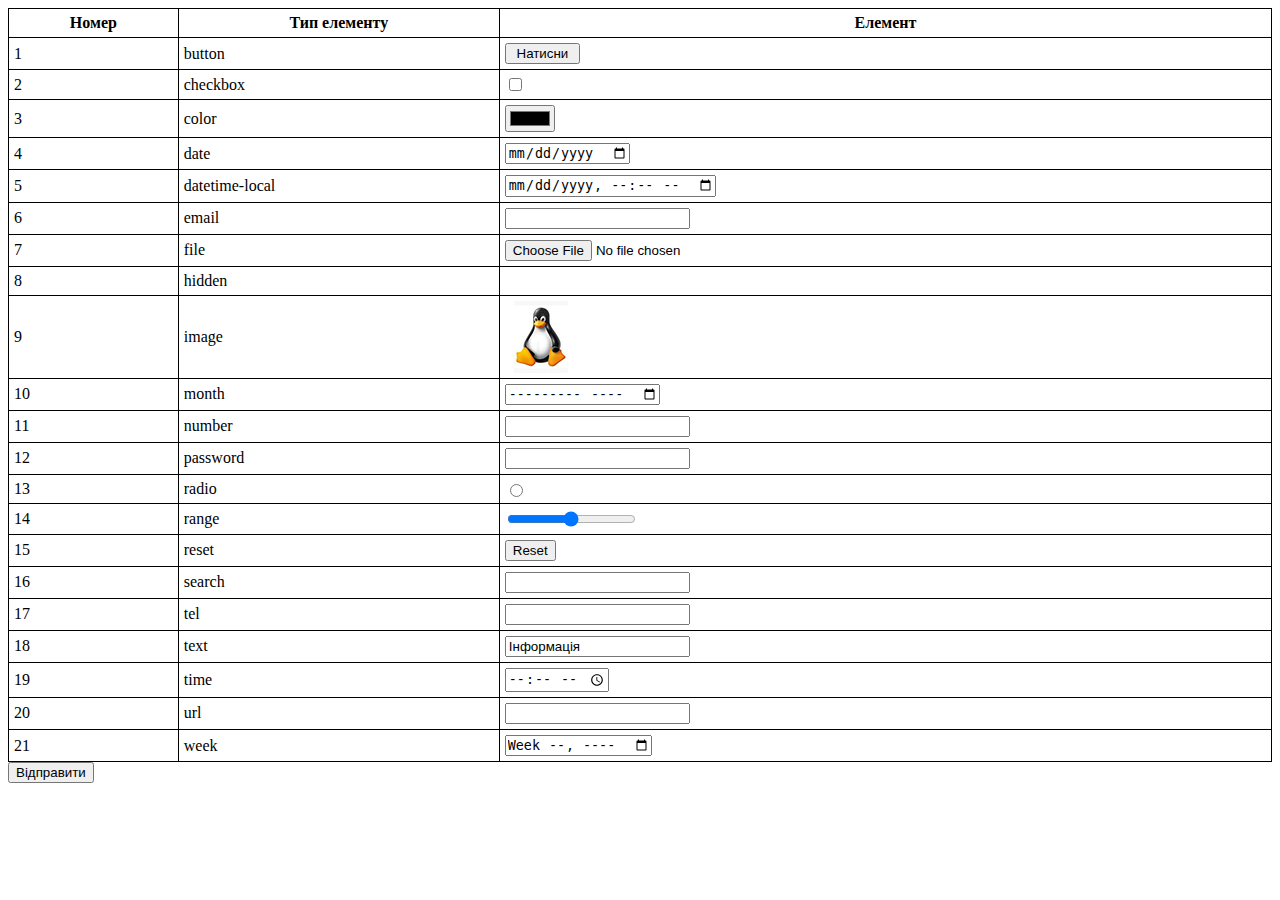
<file: task01/index.html>
</<!DOCTYPE html>
<html lang="en" dir="ltr">
  <head>
    <meta charset="utf-8">
    <title>Завдання "Форми"</title>
    <style>
      table, th, td {
        border: 1px solid black;
        border-collapse: collapse;
        padding: 5px;
    }
    </style>
  </head>
  <body>
    <form class="" action="index.html" method="post">
    <table width=100%>
      <tr>
        <th>Номер</th>
        <th>Тип елементу</th>
        <th>Елемент</th>
      </tr>
      <tr>
        <td>1</td>
        <td>button</td>
        <td><input type="button" name="name1" value=" Натисни "></td>
      </tr>
      <tr>
        <td>2</td>
        <td>checkbox</td>
        <td><input type="checkbox" name="name2" value="1"></td>
      </tr>
      <tr>
        <td>3</td>
        <td>color</td>
        <td><input type="color" name="name3"></td>
      </tr>
      <tr>
        <td>4</td>
        <td>date</td>
        <td><input type="date" name="name4"></td>
      </tr>
      <tr>
        <td>5</td>
        <td>datetime-local</td>
        <td><input type="datetime-local" name="name5"></td>
      </tr>
      <tr>
        <td>6</td>
        <td>email</td>
        <td><input type="email" name="name6"></td>
      </tr>
      <tr>
        <td>7</td>
        <td>file</td>
        <td><input type="file" name="name7"></td>
      </tr>
      <tr>
        <td>8</td>
        <td>hidden</td>
        <td><input type="hidden" name="name8"></td>
      </tr>
      <tr>
        <td>9</td>
        <td>image</td>
        <td><input type="image" name="name9" src="penguins.jpg"></td>
      </tr>
      <tr>
        <td>10</td>
        <td>month</td>
        <td><input type="month" name="name10"></td>
      </tr>
      <tr>
        <td>11</td>
        <td>number</td>
        <td><input type="number" name="name11"></td>
      </tr>
      <tr>
        <td>12</td>
        <td>password</td>
        <td><input type="password" name="name12"></td>
      </tr>
      <tr>
        <td>13</td>
        <td>radio</td>
        <td><input type="radio" name="name13"></td>
      </tr>
      <tr>
        <td>14</td>
        <td>range</td>
        <td><input type="range" name="name14"></td>
      </tr>
      <tr>
        <td>15</td>
        <td>reset</td>
        <td><input type="reset" name="name15"></td>
      </tr>
      <tr>
        <td>16</td>
        <td>search</td>
        <td><input type="search" name="name16"></td>
      </tr>
      <tr>
        <td>17</td>
        <td>tel</td>
        <td><input type="tel" name="name17"></td>
      </tr>
      <tr>
        <td>18</td>
        <td>text</td>
        <td><input type="text" name="name18" value="Інформація"></td>
      </tr>
      <tr>
        <td>19</td>
        <td>time</td>
        <td><input type="time" name="name19"></td>
      </tr>
      <tr>
        <td>20</td>
        <td>url</td>
        <td><input type="url" name="name20"></td>
      </tr>
      <tr>
        <td>21</td>
        <td>week</td>
        <td><input type="week" name="name21"></td>
      </tr>
    </table>
    <input type="submit" value="Відправити">
    </form>
  </body>
</html>
</file>
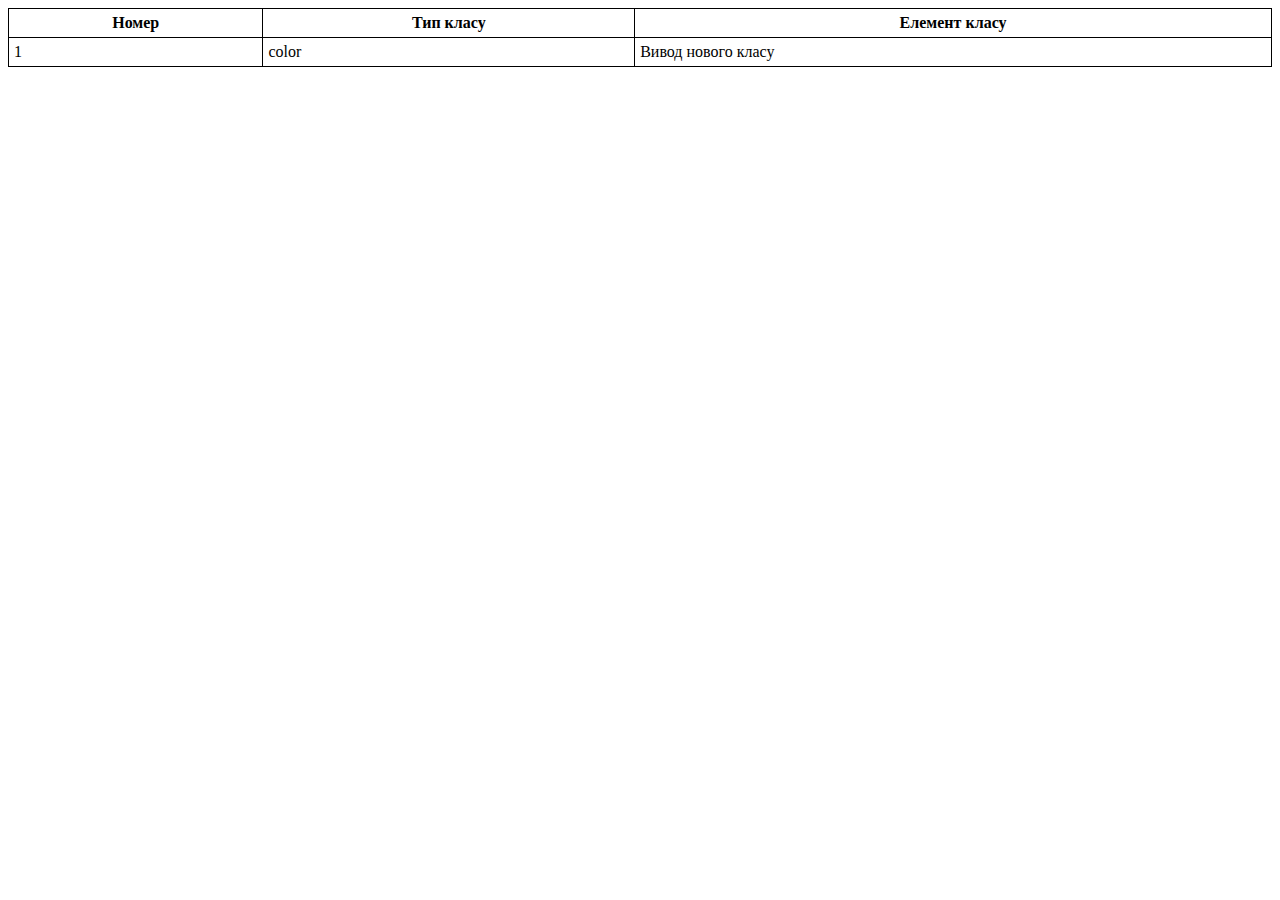
<file: test/infex.html>
</<!DOCTYPE html>
<html lang="en" dir="ltr">
  <head>
    <meta charset="utf-8">
    <title>Завдання "CSS"</title>
    <style>
      table, th, td {
        border: 1px solid black;
        border-collapse: collapse;
        padding: 5px;
    }
    </style>
  </head>
  <body>
    <table width=100%>
      <tr>
        <th>Номер</th>
        <th>Тип класу</th>
        <th>Елемент класу</th>
      </tr>
      <tr>
        <td>1</td>
        <td>color</td>
        <td>Вивод нового класу</td>
      </tr>
      </tr>
    </table>
  </body>
</html>
</file>
